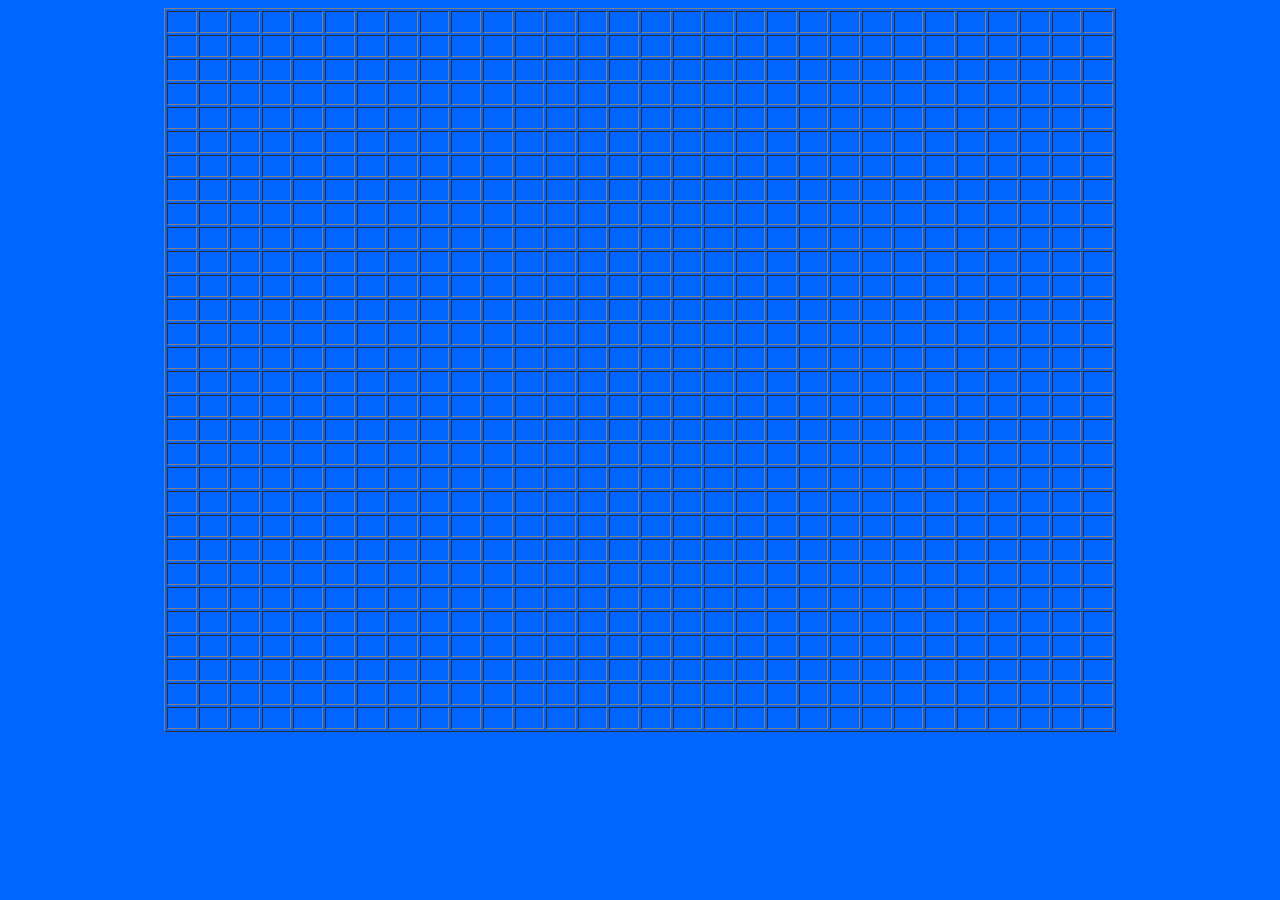
<file: profesores.html>
<!DOCTYPE html PUBLIC "-//W3C//DTD XHTML 1.0 Transitional//EN" "http://www.w3.org/TR/xhtml1/DTD/xhtml1-transitional.dtd">
<html xmlns="http://www.w3.org/1999/xhtml">
<head>
<meta http-equiv="Content-Type" content="text/html; charset=utf-8" />
<title>Documento sin título</title>
<style type="text/css">
body {
	background-color: #06F;
}
</style>
</head>

<body>
<table width="952" border="1" align="center">
  <tr>
    <td>&nbsp;</td>
    <td>&nbsp;</td>
    <td>&nbsp;</td>
    <td>&nbsp;</td>
    <td>&nbsp;</td>
    <td>&nbsp;</td>
    <td>&nbsp;</td>
    <td>&nbsp;</td>
    <td>&nbsp;</td>
    <td>&nbsp;</td>
    <td>&nbsp;</td>
    <td>&nbsp;</td>
    <td>&nbsp;</td>
    <td>&nbsp;</td>
    <td>&nbsp;</td>
    <td>&nbsp;</td>
    <td>&nbsp;</td>
    <td>&nbsp;</td>
    <td>&nbsp;</td>
    <td>&nbsp;</td>
    <td>&nbsp;</td>
    <td>&nbsp;</td>
    <td>&nbsp;</td>
    <td>&nbsp;</td>
    <td>&nbsp;</td>
    <td>&nbsp;</td>
    <td>&nbsp;</td>
    <td>&nbsp;</td>
    <td>&nbsp;</td>
    <td>&nbsp;</td>
  </tr>
  <tr>
    <td>&nbsp;</td>
    <td>&nbsp;</td>
    <td>&nbsp;</td>
    <td>&nbsp;</td>
    <td>&nbsp;</td>
    <td>&nbsp;</td>
    <td>&nbsp;</td>
    <td>&nbsp;</td>
    <td>&nbsp;</td>
    <td>&nbsp;</td>
    <td>&nbsp;</td>
    <td>&nbsp;</td>
    <td>&nbsp;</td>
    <td>&nbsp;</td>
    <td>&nbsp;</td>
    <td>&nbsp;</td>
    <td>&nbsp;</td>
    <td>&nbsp;</td>
    <td>&nbsp;</td>
    <td>&nbsp;</td>
    <td>&nbsp;</td>
    <td>&nbsp;</td>
    <td>&nbsp;</td>
    <td>&nbsp;</td>
    <td>&nbsp;</td>
    <td>&nbsp;</td>
    <td>&nbsp;</td>
    <td>&nbsp;</td>
    <td>&nbsp;</td>
    <td>&nbsp;</td>
  </tr>
  <tr>
    <td>&nbsp;</td>
    <td>&nbsp;</td>
    <td>&nbsp;</td>
    <td>&nbsp;</td>
    <td>&nbsp;</td>
    <td>&nbsp;</td>
    <td>&nbsp;</td>
    <td>&nbsp;</td>
    <td>&nbsp;</td>
    <td>&nbsp;</td>
    <td>&nbsp;</td>
    <td>&nbsp;</td>
    <td>&nbsp;</td>
    <td>&nbsp;</td>
    <td>&nbsp;</td>
    <td>&nbsp;</td>
    <td>&nbsp;</td>
    <td>&nbsp;</td>
    <td>&nbsp;</td>
    <td>&nbsp;</td>
    <td>&nbsp;</td>
    <td>&nbsp;</td>
    <td>&nbsp;</td>
    <td>&nbsp;</td>
    <td>&nbsp;</td>
    <td>&nbsp;</td>
    <td>&nbsp;</td>
    <td>&nbsp;</td>
    <td>&nbsp;</td>
    <td>&nbsp;</td>
  </tr>
  <tr>
    <td>&nbsp;</td>
    <td>&nbsp;</td>
    <td>&nbsp;</td>
    <td>&nbsp;</td>
    <td>&nbsp;</td>
    <td>&nbsp;</td>
    <td>&nbsp;</td>
    <td>&nbsp;</td>
    <td>&nbsp;</td>
    <td>&nbsp;</td>
    <td>&nbsp;</td>
    <td>&nbsp;</td>
    <td>&nbsp;</td>
    <td>&nbsp;</td>
    <td>&nbsp;</td>
    <td>&nbsp;</td>
    <td>&nbsp;</td>
    <td>&nbsp;</td>
    <td>&nbsp;</td>
    <td>&nbsp;</td>
    <td>&nbsp;</td>
    <td>&nbsp;</td>
    <td>&nbsp;</td>
    <td>&nbsp;</td>
    <td>&nbsp;</td>
    <td>&nbsp;</td>
    <td>&nbsp;</td>
    <td>&nbsp;</td>
    <td>&nbsp;</td>
    <td>&nbsp;</td>
  </tr>
  <tr>
    <td>&nbsp;</td>
    <td>&nbsp;</td>
    <td>&nbsp;</td>
    <td>&nbsp;</td>
    <td>&nbsp;</td>
    <td>&nbsp;</td>
    <td>&nbsp;</td>
    <td>&nbsp;</td>
    <td>&nbsp;</td>
    <td>&nbsp;</td>
    <td>&nbsp;</td>
    <td>&nbsp;</td>
    <td>&nbsp;</td>
    <td>&nbsp;</td>
    <td>&nbsp;</td>
    <td>&nbsp;</td>
    <td>&nbsp;</td>
    <td>&nbsp;</td>
    <td>&nbsp;</td>
    <td>&nbsp;</td>
    <td>&nbsp;</td>
    <td>&nbsp;</td>
    <td>&nbsp;</td>
    <td>&nbsp;</td>
    <td>&nbsp;</td>
    <td>&nbsp;</td>
    <td>&nbsp;</td>
    <td>&nbsp;</td>
    <td>&nbsp;</td>
    <td>&nbsp;</td>
  </tr>
  <tr>
    <td>&nbsp;</td>
    <td>&nbsp;</td>
    <td>&nbsp;</td>
    <td>&nbsp;</td>
    <td>&nbsp;</td>
    <td>&nbsp;</td>
    <td>&nbsp;</td>
    <td>&nbsp;</td>
    <td>&nbsp;</td>
    <td>&nbsp;</td>
    <td>&nbsp;</td>
    <td>&nbsp;</td>
    <td>&nbsp;</td>
    <td>&nbsp;</td>
    <td>&nbsp;</td>
    <td>&nbsp;</td>
    <td>&nbsp;</td>
    <td>&nbsp;</td>
    <td>&nbsp;</td>
    <td>&nbsp;</td>
    <td>&nbsp;</td>
    <td>&nbsp;</td>
    <td>&nbsp;</td>
    <td>&nbsp;</td>
    <td>&nbsp;</td>
    <td>&nbsp;</td>
    <td>&nbsp;</td>
    <td>&nbsp;</td>
    <td>&nbsp;</td>
    <td>&nbsp;</td>
  </tr>
  <tr>
    <td>&nbsp;</td>
    <td>&nbsp;</td>
    <td>&nbsp;</td>
    <td>&nbsp;</td>
    <td>&nbsp;</td>
    <td>&nbsp;</td>
    <td>&nbsp;</td>
    <td>&nbsp;</td>
    <td>&nbsp;</td>
    <td>&nbsp;</td>
    <td>&nbsp;</td>
    <td>&nbsp;</td>
    <td>&nbsp;</td>
    <td>&nbsp;</td>
    <td>&nbsp;</td>
    <td>&nbsp;</td>
    <td>&nbsp;</td>
    <td>&nbsp;</td>
    <td>&nbsp;</td>
    <td>&nbsp;</td>
    <td>&nbsp;</td>
    <td>&nbsp;</td>
    <td>&nbsp;</td>
    <td>&nbsp;</td>
    <td>&nbsp;</td>
    <td>&nbsp;</td>
    <td>&nbsp;</td>
    <td>&nbsp;</td>
    <td>&nbsp;</td>
    <td>&nbsp;</td>
  </tr>
  <tr>
    <td>&nbsp;</td>
    <td>&nbsp;</td>
    <td>&nbsp;</td>
    <td>&nbsp;</td>
    <td>&nbsp;</td>
    <td>&nbsp;</td>
    <td>&nbsp;</td>
    <td>&nbsp;</td>
    <td>&nbsp;</td>
    <td>&nbsp;</td>
    <td>&nbsp;</td>
    <td>&nbsp;</td>
    <td>&nbsp;</td>
    <td>&nbsp;</td>
    <td>&nbsp;</td>
    <td>&nbsp;</td>
    <td>&nbsp;</td>
    <td>&nbsp;</td>
    <td>&nbsp;</td>
    <td>&nbsp;</td>
    <td>&nbsp;</td>
    <td>&nbsp;</td>
    <td>&nbsp;</td>
    <td>&nbsp;</td>
    <td>&nbsp;</td>
    <td>&nbsp;</td>
    <td>&nbsp;</td>
    <td>&nbsp;</td>
    <td>&nbsp;</td>
    <td>&nbsp;</td>
  </tr>
  <tr>
    <td>&nbsp;</td>
    <td>&nbsp;</td>
    <td>&nbsp;</td>
    <td>&nbsp;</td>
    <td>&nbsp;</td>
    <td>&nbsp;</td>
    <td>&nbsp;</td>
    <td>&nbsp;</td>
    <td>&nbsp;</td>
    <td>&nbsp;</td>
    <td>&nbsp;</td>
    <td>&nbsp;</td>
    <td>&nbsp;</td>
    <td>&nbsp;</td>
    <td>&nbsp;</td>
    <td>&nbsp;</td>
    <td>&nbsp;</td>
    <td>&nbsp;</td>
    <td>&nbsp;</td>
    <td>&nbsp;</td>
    <td>&nbsp;</td>
    <td>&nbsp;</td>
    <td>&nbsp;</td>
    <td>&nbsp;</td>
    <td>&nbsp;</td>
    <td>&nbsp;</td>
    <td>&nbsp;</td>
    <td>&nbsp;</td>
    <td>&nbsp;</td>
    <td>&nbsp;</td>
  </tr>
  <tr>
    <td>&nbsp;</td>
    <td>&nbsp;</td>
    <td>&nbsp;</td>
    <td>&nbsp;</td>
    <td>&nbsp;</td>
    <td>&nbsp;</td>
    <td>&nbsp;</td>
    <td>&nbsp;</td>
    <td>&nbsp;</td>
    <td>&nbsp;</td>
    <td>&nbsp;</td>
    <td>&nbsp;</td>
    <td>&nbsp;</td>
    <td>&nbsp;</td>
    <td>&nbsp;</td>
    <td>&nbsp;</td>
    <td>&nbsp;</td>
    <td>&nbsp;</td>
    <td>&nbsp;</td>
    <td>&nbsp;</td>
    <td>&nbsp;</td>
    <td>&nbsp;</td>
    <td>&nbsp;</td>
    <td>&nbsp;</td>
    <td>&nbsp;</td>
    <td>&nbsp;</td>
    <td>&nbsp;</td>
    <td>&nbsp;</td>
    <td>&nbsp;</td>
    <td>&nbsp;</td>
  </tr>
  <tr>
    <td>&nbsp;</td>
    <td>&nbsp;</td>
    <td>&nbsp;</td>
    <td>&nbsp;</td>
    <td>&nbsp;</td>
    <td>&nbsp;</td>
    <td>&nbsp;</td>
    <td>&nbsp;</td>
    <td>&nbsp;</td>
    <td>&nbsp;</td>
    <td>&nbsp;</td>
    <td>&nbsp;</td>
    <td>&nbsp;</td>
    <td>&nbsp;</td>
    <td>&nbsp;</td>
    <td>&nbsp;</td>
    <td>&nbsp;</td>
    <td>&nbsp;</td>
    <td>&nbsp;</td>
    <td>&nbsp;</td>
    <td>&nbsp;</td>
    <td>&nbsp;</td>
    <td>&nbsp;</td>
    <td>&nbsp;</td>
    <td>&nbsp;</td>
    <td>&nbsp;</td>
    <td>&nbsp;</td>
    <td>&nbsp;</td>
    <td>&nbsp;</td>
    <td>&nbsp;</td>
  </tr>
  <tr>
    <td>&nbsp;</td>
    <td>&nbsp;</td>
    <td>&nbsp;</td>
    <td>&nbsp;</td>
    <td>&nbsp;</td>
    <td>&nbsp;</td>
    <td>&nbsp;</td>
    <td>&nbsp;</td>
    <td>&nbsp;</td>
    <td>&nbsp;</td>
    <td>&nbsp;</td>
    <td>&nbsp;</td>
    <td>&nbsp;</td>
    <td>&nbsp;</td>
    <td>&nbsp;</td>
    <td>&nbsp;</td>
    <td>&nbsp;</td>
    <td>&nbsp;</td>
    <td>&nbsp;</td>
    <td>&nbsp;</td>
    <td>&nbsp;</td>
    <td>&nbsp;</td>
    <td>&nbsp;</td>
    <td>&nbsp;</td>
    <td>&nbsp;</td>
    <td>&nbsp;</td>
    <td>&nbsp;</td>
    <td>&nbsp;</td>
    <td>&nbsp;</td>
    <td>&nbsp;</td>
  </tr>
  <tr>
    <td>&nbsp;</td>
    <td>&nbsp;</td>
    <td>&nbsp;</td>
    <td>&nbsp;</td>
    <td>&nbsp;</td>
    <td>&nbsp;</td>
    <td>&nbsp;</td>
    <td>&nbsp;</td>
    <td>&nbsp;</td>
    <td>&nbsp;</td>
    <td>&nbsp;</td>
    <td>&nbsp;</td>
    <td>&nbsp;</td>
    <td>&nbsp;</td>
    <td>&nbsp;</td>
    <td>&nbsp;</td>
    <td>&nbsp;</td>
    <td>&nbsp;</td>
    <td>&nbsp;</td>
    <td>&nbsp;</td>
    <td>&nbsp;</td>
    <td>&nbsp;</td>
    <td>&nbsp;</td>
    <td>&nbsp;</td>
    <td>&nbsp;</td>
    <td>&nbsp;</td>
    <td>&nbsp;</td>
    <td>&nbsp;</td>
    <td>&nbsp;</td>
    <td>&nbsp;</td>
  </tr>
  <tr>
    <td>&nbsp;</td>
    <td>&nbsp;</td>
    <td>&nbsp;</td>
    <td>&nbsp;</td>
    <td>&nbsp;</td>
    <td>&nbsp;</td>
    <td>&nbsp;</td>
    <td>&nbsp;</td>
    <td>&nbsp;</td>
    <td>&nbsp;</td>
    <td>&nbsp;</td>
    <td>&nbsp;</td>
    <td>&nbsp;</td>
    <td>&nbsp;</td>
    <td>&nbsp;</td>
    <td>&nbsp;</td>
    <td>&nbsp;</td>
    <td>&nbsp;</td>
    <td>&nbsp;</td>
    <td>&nbsp;</td>
    <td>&nbsp;</td>
    <td>&nbsp;</td>
    <td>&nbsp;</td>
    <td>&nbsp;</td>
    <td>&nbsp;</td>
    <td>&nbsp;</td>
    <td>&nbsp;</td>
    <td>&nbsp;</td>
    <td>&nbsp;</td>
    <td>&nbsp;</td>
  </tr>
  <tr>
    <td>&nbsp;</td>
    <td>&nbsp;</td>
    <td>&nbsp;</td>
    <td>&nbsp;</td>
    <td>&nbsp;</td>
    <td>&nbsp;</td>
    <td>&nbsp;</td>
    <td>&nbsp;</td>
    <td>&nbsp;</td>
    <td>&nbsp;</td>
    <td>&nbsp;</td>
    <td>&nbsp;</td>
    <td>&nbsp;</td>
    <td>&nbsp;</td>
    <td>&nbsp;</td>
    <td>&nbsp;</td>
    <td>&nbsp;</td>
    <td>&nbsp;</td>
    <td>&nbsp;</td>
    <td>&nbsp;</td>
    <td>&nbsp;</td>
    <td>&nbsp;</td>
    <td>&nbsp;</td>
    <td>&nbsp;</td>
    <td>&nbsp;</td>
    <td>&nbsp;</td>
    <td>&nbsp;</td>
    <td>&nbsp;</td>
    <td>&nbsp;</td>
    <td>&nbsp;</td>
  </tr>
  <tr>
    <td>&nbsp;</td>
    <td>&nbsp;</td>
    <td>&nbsp;</td>
    <td>&nbsp;</td>
    <td>&nbsp;</td>
    <td>&nbsp;</td>
    <td>&nbsp;</td>
    <td>&nbsp;</td>
    <td>&nbsp;</td>
    <td>&nbsp;</td>
    <td>&nbsp;</td>
    <td>&nbsp;</td>
    <td>&nbsp;</td>
    <td>&nbsp;</td>
    <td>&nbsp;</td>
    <td>&nbsp;</td>
    <td>&nbsp;</td>
    <td>&nbsp;</td>
    <td>&nbsp;</td>
    <td>&nbsp;</td>
    <td>&nbsp;</td>
    <td>&nbsp;</td>
    <td>&nbsp;</td>
    <td>&nbsp;</td>
    <td>&nbsp;</td>
    <td>&nbsp;</td>
    <td>&nbsp;</td>
    <td>&nbsp;</td>
    <td>&nbsp;</td>
    <td>&nbsp;</td>
  </tr>
  <tr>
    <td>&nbsp;</td>
    <td>&nbsp;</td>
    <td>&nbsp;</td>
    <td>&nbsp;</td>
    <td>&nbsp;</td>
    <td>&nbsp;</td>
    <td>&nbsp;</td>
    <td>&nbsp;</td>
    <td>&nbsp;</td>
    <td>&nbsp;</td>
    <td>&nbsp;</td>
    <td>&nbsp;</td>
    <td>&nbsp;</td>
    <td>&nbsp;</td>
    <td>&nbsp;</td>
    <td>&nbsp;</td>
    <td>&nbsp;</td>
    <td>&nbsp;</td>
    <td>&nbsp;</td>
    <td>&nbsp;</td>
    <td>&nbsp;</td>
    <td>&nbsp;</td>
    <td>&nbsp;</td>
    <td>&nbsp;</td>
    <td>&nbsp;</td>
    <td>&nbsp;</td>
    <td>&nbsp;</td>
    <td>&nbsp;</td>
    <td>&nbsp;</td>
    <td>&nbsp;</td>
  </tr>
  <tr>
    <td>&nbsp;</td>
    <td>&nbsp;</td>
    <td>&nbsp;</td>
    <td>&nbsp;</td>
    <td>&nbsp;</td>
    <td>&nbsp;</td>
    <td>&nbsp;</td>
    <td>&nbsp;</td>
    <td>&nbsp;</td>
    <td>&nbsp;</td>
    <td>&nbsp;</td>
    <td>&nbsp;</td>
    <td>&nbsp;</td>
    <td>&nbsp;</td>
    <td>&nbsp;</td>
    <td>&nbsp;</td>
    <td>&nbsp;</td>
    <td>&nbsp;</td>
    <td>&nbsp;</td>
    <td>&nbsp;</td>
    <td>&nbsp;</td>
    <td>&nbsp;</td>
    <td>&nbsp;</td>
    <td>&nbsp;</td>
    <td>&nbsp;</td>
    <td>&nbsp;</td>
    <td>&nbsp;</td>
    <td>&nbsp;</td>
    <td>&nbsp;</td>
    <td>&nbsp;</td>
  </tr>
  <tr>
    <td>&nbsp;</td>
    <td>&nbsp;</td>
    <td>&nbsp;</td>
    <td>&nbsp;</td>
    <td>&nbsp;</td>
    <td>&nbsp;</td>
    <td>&nbsp;</td>
    <td>&nbsp;</td>
    <td>&nbsp;</td>
    <td>&nbsp;</td>
    <td>&nbsp;</td>
    <td>&nbsp;</td>
    <td>&nbsp;</td>
    <td>&nbsp;</td>
    <td>&nbsp;</td>
    <td>&nbsp;</td>
    <td>&nbsp;</td>
    <td>&nbsp;</td>
    <td>&nbsp;</td>
    <td>&nbsp;</td>
    <td>&nbsp;</td>
    <td>&nbsp;</td>
    <td>&nbsp;</td>
    <td>&nbsp;</td>
    <td>&nbsp;</td>
    <td>&nbsp;</td>
    <td>&nbsp;</td>
    <td>&nbsp;</td>
    <td>&nbsp;</td>
    <td>&nbsp;</td>
  </tr>
  <tr>
    <td>&nbsp;</td>
    <td>&nbsp;</td>
    <td>&nbsp;</td>
    <td>&nbsp;</td>
    <td>&nbsp;</td>
    <td>&nbsp;</td>
    <td>&nbsp;</td>
    <td>&nbsp;</td>
    <td>&nbsp;</td>
    <td>&nbsp;</td>
    <td>&nbsp;</td>
    <td>&nbsp;</td>
    <td>&nbsp;</td>
    <td>&nbsp;</td>
    <td>&nbsp;</td>
    <td>&nbsp;</td>
    <td>&nbsp;</td>
    <td>&nbsp;</td>
    <td>&nbsp;</td>
    <td>&nbsp;</td>
    <td>&nbsp;</td>
    <td>&nbsp;</td>
    <td>&nbsp;</td>
    <td>&nbsp;</td>
    <td>&nbsp;</td>
    <td>&nbsp;</td>
    <td>&nbsp;</td>
    <td>&nbsp;</td>
    <td>&nbsp;</td>
    <td>&nbsp;</td>
  </tr>
  <tr>
    <td>&nbsp;</td>
    <td>&nbsp;</td>
    <td>&nbsp;</td>
    <td>&nbsp;</td>
    <td>&nbsp;</td>
    <td>&nbsp;</td>
    <td>&nbsp;</td>
    <td>&nbsp;</td>
    <td>&nbsp;</td>
    <td>&nbsp;</td>
    <td>&nbsp;</td>
    <td>&nbsp;</td>
    <td>&nbsp;</td>
    <td>&nbsp;</td>
    <td>&nbsp;</td>
    <td>&nbsp;</td>
    <td>&nbsp;</td>
    <td>&nbsp;</td>
    <td>&nbsp;</td>
    <td>&nbsp;</td>
    <td>&nbsp;</td>
    <td>&nbsp;</td>
    <td>&nbsp;</td>
    <td>&nbsp;</td>
    <td>&nbsp;</td>
    <td>&nbsp;</td>
    <td>&nbsp;</td>
    <td>&nbsp;</td>
    <td>&nbsp;</td>
    <td>&nbsp;</td>
  </tr>
  <tr>
    <td>&nbsp;</td>
    <td>&nbsp;</td>
    <td>&nbsp;</td>
    <td>&nbsp;</td>
    <td>&nbsp;</td>
    <td>&nbsp;</td>
    <td>&nbsp;</td>
    <td>&nbsp;</td>
    <td>&nbsp;</td>
    <td>&nbsp;</td>
    <td>&nbsp;</td>
    <td>&nbsp;</td>
    <td>&nbsp;</td>
    <td>&nbsp;</td>
    <td>&nbsp;</td>
    <td>&nbsp;</td>
    <td>&nbsp;</td>
    <td>&nbsp;</td>
    <td>&nbsp;</td>
    <td>&nbsp;</td>
    <td>&nbsp;</td>
    <td>&nbsp;</td>
    <td>&nbsp;</td>
    <td>&nbsp;</td>
    <td>&nbsp;</td>
    <td>&nbsp;</td>
    <td>&nbsp;</td>
    <td>&nbsp;</td>
    <td>&nbsp;</td>
    <td>&nbsp;</td>
  </tr>
  <tr>
    <td>&nbsp;</td>
    <td>&nbsp;</td>
    <td>&nbsp;</td>
    <td>&nbsp;</td>
    <td>&nbsp;</td>
    <td>&nbsp;</td>
    <td>&nbsp;</td>
    <td>&nbsp;</td>
    <td>&nbsp;</td>
    <td>&nbsp;</td>
    <td>&nbsp;</td>
    <td>&nbsp;</td>
    <td>&nbsp;</td>
    <td>&nbsp;</td>
    <td>&nbsp;</td>
    <td>&nbsp;</td>
    <td>&nbsp;</td>
    <td>&nbsp;</td>
    <td>&nbsp;</td>
    <td>&nbsp;</td>
    <td>&nbsp;</td>
    <td>&nbsp;</td>
    <td>&nbsp;</td>
    <td>&nbsp;</td>
    <td>&nbsp;</td>
    <td>&nbsp;</td>
    <td>&nbsp;</td>
    <td>&nbsp;</td>
    <td>&nbsp;</td>
    <td>&nbsp;</td>
  </tr>
  <tr>
    <td>&nbsp;</td>
    <td>&nbsp;</td>
    <td>&nbsp;</td>
    <td>&nbsp;</td>
    <td>&nbsp;</td>
    <td>&nbsp;</td>
    <td>&nbsp;</td>
    <td>&nbsp;</td>
    <td>&nbsp;</td>
    <td>&nbsp;</td>
    <td>&nbsp;</td>
    <td>&nbsp;</td>
    <td>&nbsp;</td>
    <td>&nbsp;</td>
    <td>&nbsp;</td>
    <td>&nbsp;</td>
    <td>&nbsp;</td>
    <td>&nbsp;</td>
    <td>&nbsp;</td>
    <td>&nbsp;</td>
    <td>&nbsp;</td>
    <td>&nbsp;</td>
    <td>&nbsp;</td>
    <td>&nbsp;</td>
    <td>&nbsp;</td>
    <td>&nbsp;</td>
    <td>&nbsp;</td>
    <td>&nbsp;</td>
    <td>&nbsp;</td>
    <td>&nbsp;</td>
  </tr>
  <tr>
    <td>&nbsp;</td>
    <td>&nbsp;</td>
    <td>&nbsp;</td>
    <td>&nbsp;</td>
    <td>&nbsp;</td>
    <td>&nbsp;</td>
    <td>&nbsp;</td>
    <td>&nbsp;</td>
    <td>&nbsp;</td>
    <td>&nbsp;</td>
    <td>&nbsp;</td>
    <td>&nbsp;</td>
    <td>&nbsp;</td>
    <td>&nbsp;</td>
    <td>&nbsp;</td>
    <td>&nbsp;</td>
    <td>&nbsp;</td>
    <td>&nbsp;</td>
    <td>&nbsp;</td>
    <td>&nbsp;</td>
    <td>&nbsp;</td>
    <td>&nbsp;</td>
    <td>&nbsp;</td>
    <td>&nbsp;</td>
    <td>&nbsp;</td>
    <td>&nbsp;</td>
    <td>&nbsp;</td>
    <td>&nbsp;</td>
    <td>&nbsp;</td>
    <td>&nbsp;</td>
  </tr>
  <tr>
    <td>&nbsp;</td>
    <td>&nbsp;</td>
    <td>&nbsp;</td>
    <td>&nbsp;</td>
    <td>&nbsp;</td>
    <td>&nbsp;</td>
    <td>&nbsp;</td>
    <td>&nbsp;</td>
    <td>&nbsp;</td>
    <td>&nbsp;</td>
    <td>&nbsp;</td>
    <td>&nbsp;</td>
    <td>&nbsp;</td>
    <td>&nbsp;</td>
    <td>&nbsp;</td>
    <td>&nbsp;</td>
    <td>&nbsp;</td>
    <td>&nbsp;</td>
    <td>&nbsp;</td>
    <td>&nbsp;</td>
    <td>&nbsp;</td>
    <td>&nbsp;</td>
    <td>&nbsp;</td>
    <td>&nbsp;</td>
    <td>&nbsp;</td>
    <td>&nbsp;</td>
    <td>&nbsp;</td>
    <td>&nbsp;</td>
    <td>&nbsp;</td>
    <td>&nbsp;</td>
  </tr>
  <tr>
    <td>&nbsp;</td>
    <td>&nbsp;</td>
    <td>&nbsp;</td>
    <td>&nbsp;</td>
    <td>&nbsp;</td>
    <td>&nbsp;</td>
    <td>&nbsp;</td>
    <td>&nbsp;</td>
    <td>&nbsp;</td>
    <td>&nbsp;</td>
    <td>&nbsp;</td>
    <td>&nbsp;</td>
    <td>&nbsp;</td>
    <td>&nbsp;</td>
    <td>&nbsp;</td>
    <td>&nbsp;</td>
    <td>&nbsp;</td>
    <td>&nbsp;</td>
    <td>&nbsp;</td>
    <td>&nbsp;</td>
    <td>&nbsp;</td>
    <td>&nbsp;</td>
    <td>&nbsp;</td>
    <td>&nbsp;</td>
    <td>&nbsp;</td>
    <td>&nbsp;</td>
    <td>&nbsp;</td>
    <td>&nbsp;</td>
    <td>&nbsp;</td>
    <td>&nbsp;</td>
  </tr>
  <tr>
    <td>&nbsp;</td>
    <td>&nbsp;</td>
    <td>&nbsp;</td>
    <td>&nbsp;</td>
    <td>&nbsp;</td>
    <td>&nbsp;</td>
    <td>&nbsp;</td>
    <td>&nbsp;</td>
    <td>&nbsp;</td>
    <td>&nbsp;</td>
    <td>&nbsp;</td>
    <td>&nbsp;</td>
    <td>&nbsp;</td>
    <td>&nbsp;</td>
    <td>&nbsp;</td>
    <td>&nbsp;</td>
    <td>&nbsp;</td>
    <td>&nbsp;</td>
    <td>&nbsp;</td>
    <td>&nbsp;</td>
    <td>&nbsp;</td>
    <td>&nbsp;</td>
    <td>&nbsp;</td>
    <td>&nbsp;</td>
    <td>&nbsp;</td>
    <td>&nbsp;</td>
    <td>&nbsp;</td>
    <td>&nbsp;</td>
    <td>&nbsp;</td>
    <td>&nbsp;</td>
  </tr>
  <tr>
    <td>&nbsp;</td>
    <td>&nbsp;</td>
    <td>&nbsp;</td>
    <td>&nbsp;</td>
    <td>&nbsp;</td>
    <td>&nbsp;</td>
    <td>&nbsp;</td>
    <td>&nbsp;</td>
    <td>&nbsp;</td>
    <td>&nbsp;</td>
    <td>&nbsp;</td>
    <td>&nbsp;</td>
    <td>&nbsp;</td>
    <td>&nbsp;</td>
    <td>&nbsp;</td>
    <td>&nbsp;</td>
    <td>&nbsp;</td>
    <td>&nbsp;</td>
    <td>&nbsp;</td>
    <td>&nbsp;</td>
    <td>&nbsp;</td>
    <td>&nbsp;</td>
    <td>&nbsp;</td>
    <td>&nbsp;</td>
    <td>&nbsp;</td>
    <td>&nbsp;</td>
    <td>&nbsp;</td>
    <td>&nbsp;</td>
    <td>&nbsp;</td>
    <td>&nbsp;</td>
  </tr>
  <tr>
    <td>&nbsp;</td>
    <td>&nbsp;</td>
    <td>&nbsp;</td>
    <td>&nbsp;</td>
    <td>&nbsp;</td>
    <td>&nbsp;</td>
    <td>&nbsp;</td>
    <td>&nbsp;</td>
    <td>&nbsp;</td>
    <td>&nbsp;</td>
    <td>&nbsp;</td>
    <td>&nbsp;</td>
    <td>&nbsp;</td>
    <td>&nbsp;</td>
    <td>&nbsp;</td>
    <td>&nbsp;</td>
    <td>&nbsp;</td>
    <td>&nbsp;</td>
    <td>&nbsp;</td>
    <td>&nbsp;</td>
    <td>&nbsp;</td>
    <td>&nbsp;</td>
    <td>&nbsp;</td>
    <td>&nbsp;</td>
    <td>&nbsp;</td>
    <td>&nbsp;</td>
    <td>&nbsp;</td>
    <td>&nbsp;</td>
    <td>&nbsp;</td>
    <td>&nbsp;</td>
  </tr>
</table>
</body>
</html>
</file>
